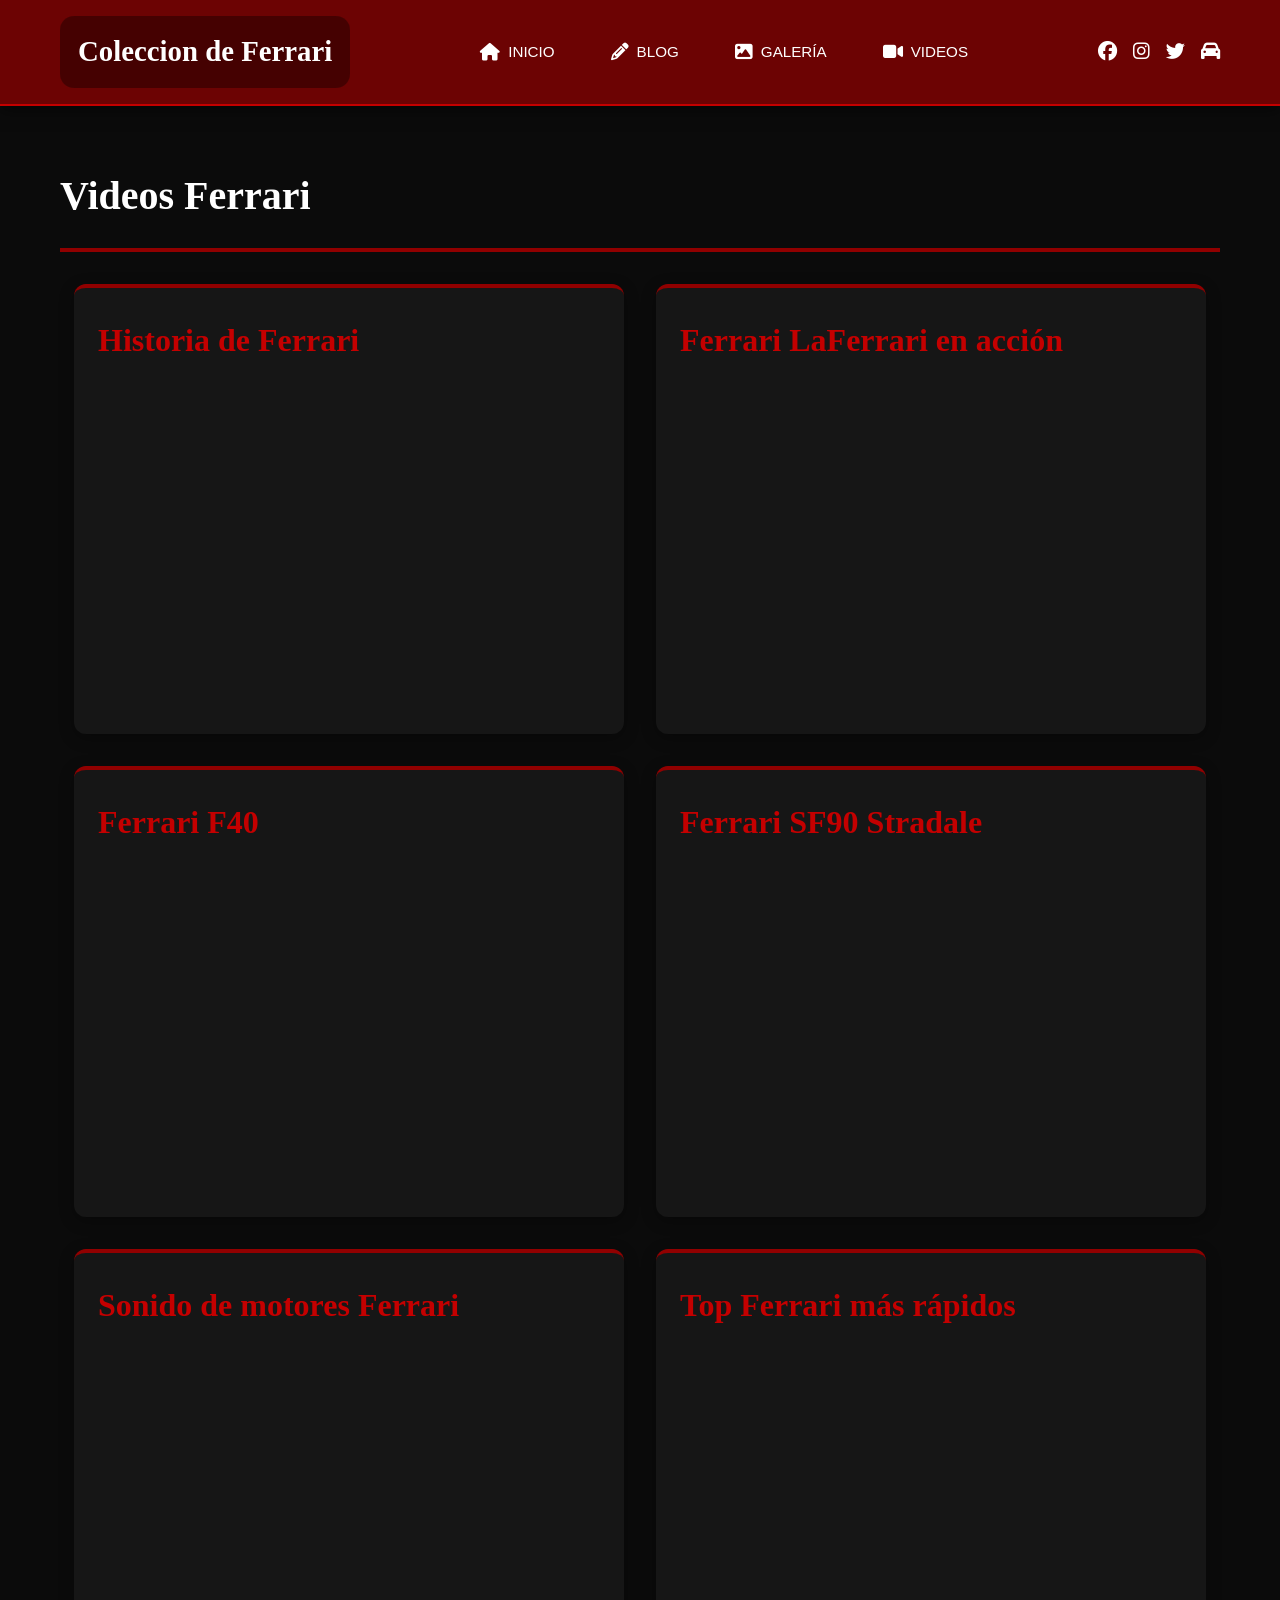
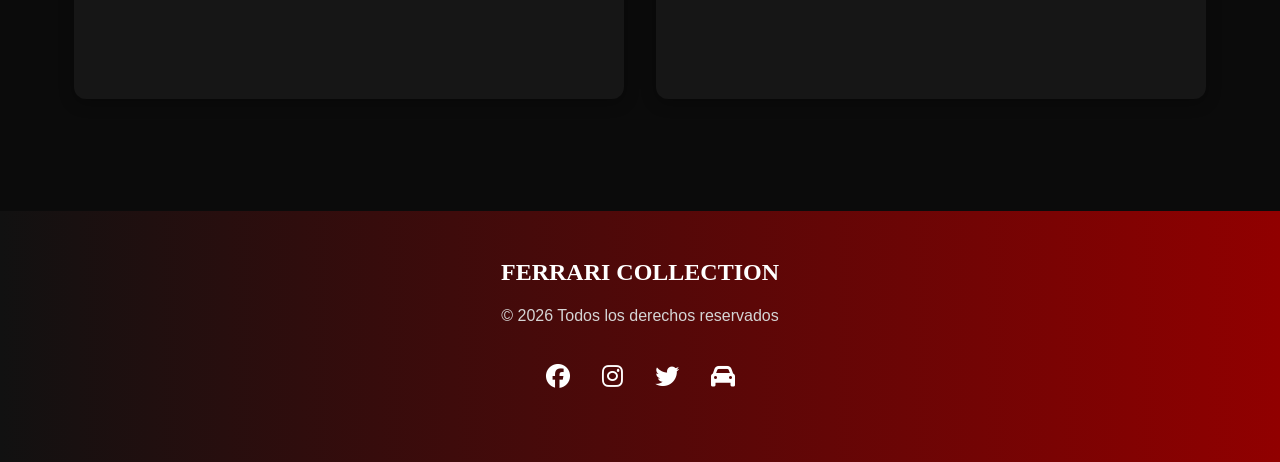
<file: videos.html>
<!DOCTYPE html>
<html lang="es">
<head>
    <meta charset="UTF-8">
    <meta name="viewport" content="width=device-width, initial-scale=1.0">
    <title>Videos -Coleccion de Ferrari</title>
    <link rel="stylesheet" href="https://cdnjs.cloudflare.com/ajax/libs/font-awesome/6.4.0/css/all.min.css">
    <link rel="stylesheet" href="estilos.css">
    <link rel="shortcut icon" href="logo.png" type="image/x-icon">
</head>
<body>
    <header>
        <nav>
            <a href="index.html" class="logo">Coleccion de Ferrari</a>
            <ul class="menu">
                <li><a href="index.html"><i class="fas fa-house"></i> INICIO</a></li>
                <li><a href="blog.html"><i class="fas fa-pencil"></i> BLOG</a></li>
                <li><a href="galeria.html"><i class="fas fa-image"></i> GALERÍA</a></li>
                <li><a href="videos.html"><i class="fas fa-video"></i> VIDEOS</a></li>
            </ul>
            <div class="redes-header">
            <a href="https://www.facebook.com/Ferrari/?utm_source=" target="_blank"><i class="fab fa-facebook"></i></a>
            <a href="https://www.instagram.com/ferrari/?utm_source=" target="_blank"><i class="fab fa-instagram"></i></a>
            <a href="https://x.com/Ferrari?utm_source=" target="_blank"><i class="fab fa-twitter"></i></a>
            <a href="https://www.ferrari.com/es-ES" target="_blank"><i class="fa-solid fa-car"></i></a>
            </div>
        </nav>
    </header>
    <div class="container">
        <section>
            <h2>Videos Ferrari</h2>
            <div class="videos-container">
    <div class="video-item">
        <h3>Historia de Ferrari</h3>
        <iframe width="560" height="315" src="https://www.youtube.com/embed/j16VcPrXTJU?si=0QIpSQsH5859ZLYK" title="YouTube video player" frameborder="0" allow="accelerometer; autoplay; clipboard-write; encrypted-media; gyroscope; picture-in-picture; web-share" referrerpolicy="strict-origin-when-cross-origin" allowfullscreen></iframe>
    </div>
    <div class="video-item">
        <h3>Ferrari LaFerrari en acción</h3>
        <iframe width="560" height="315" src="https://www.youtube.com/embed/iRsV6YpLsKA?si=dRfASck4Zj2NTYhh" title="YouTube video player" frameborder="0" allow="accelerometer; autoplay; clipboard-write; encrypted-media; gyroscope; picture-in-picture; web-share" referrerpolicy="strict-origin-when-cross-origin" allowfullscreen></iframe>
    </div>
    <div class="video-item">
        <h3>Ferrari F40</h3>
       <iframe width="560" height="315" src="https://www.youtube.com/embed/Vjd4NJaoxIs?si=NMxuQq8F7Vg_PWsc" title="YouTube video player" frameborder="0" allow="accelerometer; autoplay; clipboard-write; encrypted-media; gyroscope; picture-in-picture; web-share" referrerpolicy="strict-origin-when-cross-origin" allowfullscreen></iframe>
    </div>
    <div class="video-item">
        <h3>Ferrari SF90 Stradale</h3>
        <iframe width="560" height="315" src="https://www.youtube.com/embed/MvVXL-vBQs0?si=J-7dyTfdWa2bPx5d" title="YouTube video player" frameborder="0" allow="accelerometer; autoplay; clipboard-write; encrypted-media; gyroscope; picture-in-picture; web-share" referrerpolicy="strict-origin-when-cross-origin" allowfullscreen></iframe>
    </div>
    <div class="video-item">
        <h3>Sonido de motores Ferrari</h3>
        <iframe width="560" height="315" src="https://www.youtube.com/embed/SqHrqKedtco?si=8HQsQM4JBfhl_0gy" title="YouTube video player" frameborder="0" allow="accelerometer; autoplay; clipboard-write; encrypted-media; gyroscope; picture-in-picture; web-share" referrerpolicy="strict-origin-when-cross-origin" allowfullscreen></iframe>
    </div>
    <div class="video-item">
        <h3>Top Ferrari más rápidos</h3>
       <iframe width="560" height="315" src="https://www.youtube.com/embed/KxJmU22jFKM?si=5gVplPqeYl9jMHBB" title="YouTube video player" frameborder="0" allow="accelerometer; autoplay; clipboard-write; encrypted-media; gyroscope; picture-in-picture; web-share" referrerpolicy="strict-origin-when-cross-origin" allowfullscreen></iframe>
    </div>
</div>
        </section>
    </div>
    <footer>
        <h3>FERRARI COLLECTION</h3>

        <p>&copy; 2026 Todos los derechos reservados</p>
        <div class="redes-footer">
            <a href="https://www.facebook.com/Ferrari/?utm_source=" target="_blank"><i class="fab fa-facebook"></i></a>
            <a href="https://www.instagram.com/ferrari/?utm_source=" target="_blank"><i class="fab fa-instagram"></i></a>
            <a href="https://x.com/Ferrari?utm_source=" target="_blank"><i class="fab fa-twitter"></i></a>
            <a href="https://www.ferrari.com/es-ES" target="_blank"><i class="fa-solid fa-car"></i></a>
        </div>
    </footer>
</body>
</html>
</file>
<file: estilos.css>
* {
    margin: 0;
    padding: 0;
    box-sizing: border-box;
}
body {
    font-family: 'Onest', sans-serif;
    color: #e5e5e5;
    line-height: 1.8;
    background-color: #0b0b0b;
}
h1, h2, h3, h4, h5, h6 {
    font-family: 'Source Serif 4', serif;
    color: #910000;
}
header {
    background-color: #910000ba;
    color: white;
    padding: 1rem 0;
    box-shadow: 0 4px 15px rgba(0,0,0,0.5);
    position: fixed;
    width: 100%;
    top: 0;
    z-index: 1000;
    border-bottom: 2px solid #c40000;
}
nav {
    max-width: 1200px;
    margin: 0 auto;
    display: flex;
    justify-content: space-between;
    align-items: center;
    padding: 0 20px;
}
.logo {
    font-size: 1.8rem;
    font-weight: bold;
    text-decoration: none;
    color: white;
    font-family: 'Source Serif 4', serif;
    background-color: rgba(0, 0, 0, 0.35);
    padding: 10px 18px;
    border-radius: 14px;
    transition: 0.3s;
}
.logo:hover {
    background-color: rgba(145,0,0,0.8);
    transform: scale(1.05);
}
.menu {
    display: flex;
    list-style: none;
    gap: 2rem;
}
.menu a {
    color: rgb(255, 255, 255);
    text-decoration: none;
    transition: all 0.3s ease;
    display: flex;
    align-items: center;
    gap: 0.5rem;
    font-size: 0.95rem;
    padding: 8px 12px;
    border-radius: 8px;
}
.menu i {
    font-size: 1.1rem;
}
.menu a:hover {
    color: #ffffff;
    background-color: #910000;
    transform: translateY(-2px);
}
.redes-header {
    display: flex;
    gap: 1rem;
}
.redes-header a {
    color: white;
    font-size: 1.2rem;
    transition: all 0.3s ease;
    text-decoration: none;
}
.redes-header a:hover {
    color: #ff3b3b;
    transform: scale(1.2);
}
.container {
    max-width: 1200px;
    margin: 0 auto;
    padding: 8rem 20px 2rem 20px;
}
section {
    margin: 2rem 0;
}
section h2 {
    margin-bottom: 2rem;
    border-bottom: 4px solid #910000;
    padding-bottom: 1rem;
    font-size: 2.5rem;
    color: white;
}
section h3 {
    margin-bottom: 1.5rem;
    font-size: 2rem;
    color: #910000;
}
.blog-post {
    display: flex;
    gap: 2rem;
    margin: 2.5rem 0;
    background: #161616;
    padding: 2rem;
    border-radius: 15px;
    box-shadow: 0 4px 20px rgba(0,0,0,0.4);
    border-left: 5px solid #910000;
    transition: 0.3s;
}
.blog-post img {
    width: 350px;
    height: 280px;
    object-fit: cover;
    border-radius: 10px;
    flex-shrink: 0;
    border: 2px solid #910000;
}
.blog-post:nth-child(even) {
    flex-direction: row-reverse;
}
.blog-content {
    flex: 1;
    display: flex;
    flex-direction: column;
    justify-content: center;
}
.blog-content h3 {
    color: #c40000;
    margin-bottom: 1rem;
    font-size: 1.8rem;
}
.blog-content p {
    color: #d0d0d0;
    margin-bottom: 1rem;
    line-height: 1.9;
    text-align: justify;
}
.blog-content strong {
    color: #ffffff;
}
.galeria {
    display: flex;
    flex-wrap: wrap;
    gap: 2rem;
    justify-content: center;
}
.galeria-item {
    position: relative;
    width: 280px;
    height: 280px;
    overflow: hidden;
    border-radius: 12px;
    box-shadow: 0 4px 15px rgba(0,0,0,0.3);
}
.galeria-item img {
    width: 100%;
    height: 100%;
    object-fit: cover;
    transition: all 0.4s ease;
}
.galeria-item img:hover {
    filter: brightness(0.7) contrast(1.1);
    transform: scale(1.05);
}
.videos-container {
    display: flex;
    flex-wrap: wrap;
    gap: 2rem;
    justify-content: center;
}
.video-item {
    width: 100%;
    max-width: 550px;
    background: #161616;
    padding: 1.5rem;
    border-radius: 12px;
    box-shadow: 0 4px 15px rgba(0,0,0,0.3);
    border-top: 4px solid #910000;
}
.video-item h3 {
    margin-bottom: 1rem;
    color: #c40000;
}
.video-item iframe,
.video-item video {
    width: 100%;
    height: 315px;
    border-radius: 8px;
    border: none;
}
footer {
    background: linear-gradient(to right, #111111, #910000);
    color: white;
    text-align: center;
    padding: 2.5rem;
    margin-top: 3rem;
}
footer h3 {
    color: white;
    margin-bottom: 0.5rem;
    font-size: 1.5rem;
}
footer p {
    margin-bottom: 1rem;
    color: #d5d5d5;
}
.redes-footer {
    display: flex;
    justify-content: center;
    gap: 2rem;
    margin: 1.5rem 0;
}
.redes-footer a {
    color: white;
    font-size: 1.5rem;
    transition: all 0.3s ease;
    text-decoration: none;
}
.redes-footer a:hover {
    color: #ff3b3b;
    transform: scale(1.2);
}
.btn {
    display: inline-block;
    background-color: #910000;
    color: white;
    padding: 0.8rem 2rem;
    text-decoration: none;
    border-radius: 8px;
    transition: all 0.3s ease;
    border: none;
    cursor: pointer;
    font-size: 1rem;
}
.btn:hover {
    background-color: #c40000;
    transform: scale(1.05);
}
</file>
